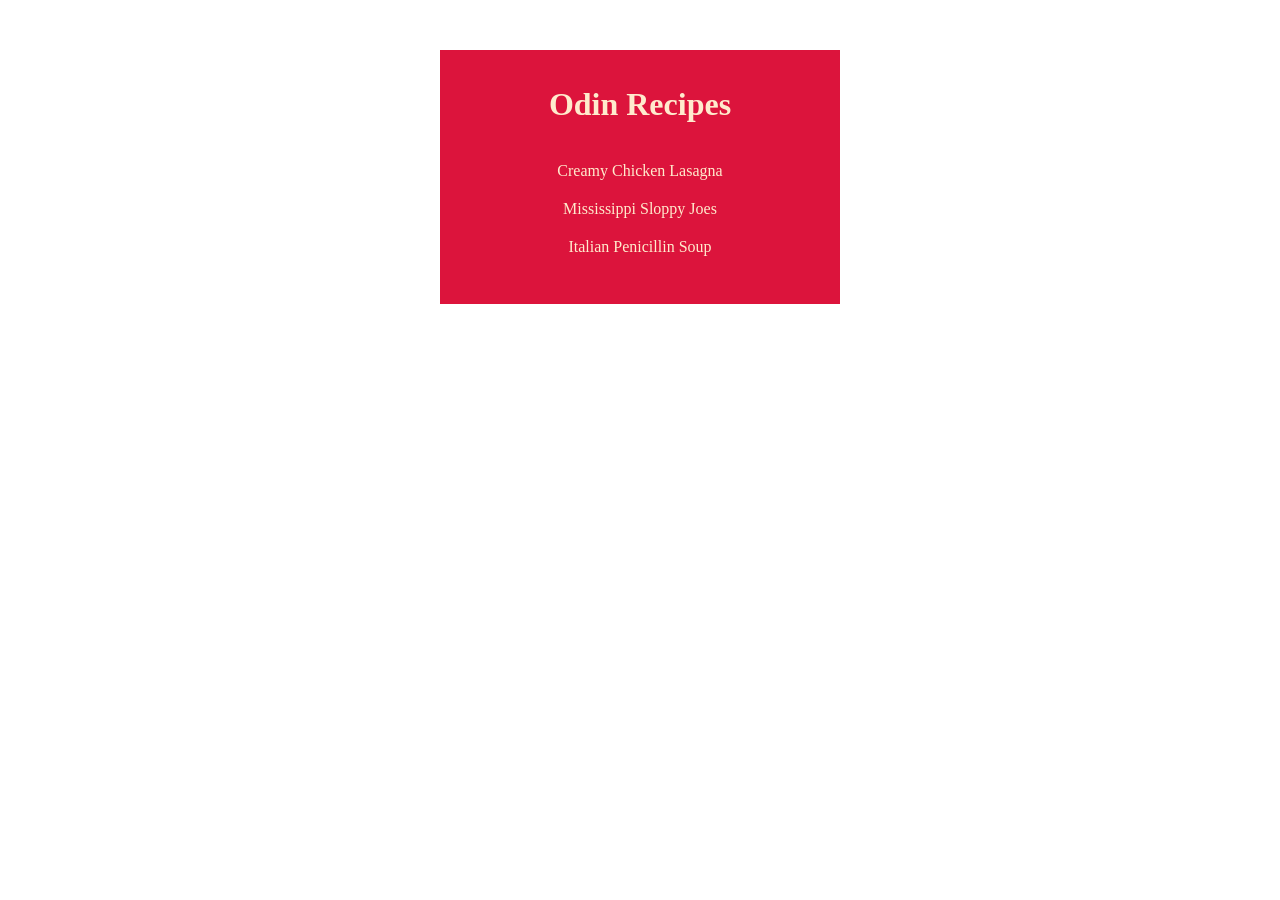
<file: index.html>
<!DOCTYPE html>
<html lang="en">
<head>
    <meta charset="UTF-8">
    <meta name="viewport" content="width=device-width, initial-scale=1.0">
    <link rel="stylesheet" href="style.css">
    <title>odin-recipes</title>
</head>
<body>
    <div class="container">
        <h1 class="heading">Odin Recipes</h1>
        <ul>
            <li><a href="./recipes/lasagna.html">Creamy Chicken Lasagna</a></li>
            <li><a href="./recipes/sandwich.html">Mississippi Sloppy Joes</a></li>
            <li><a href="./recipes/soup.html">Italian Penicillin Soup</a></li>
        </ul>
    </div>
</body>
</html>
</file>
<file: style.css>
* {
    box-sizing: border-box;
    /* outline: 1px solid red; */
}

.container {
    width: 400px;
    background-color: crimson;
    margin: 0 auto;
    padding: 15px;
    margin-top: 50px;
    text-align: center;
}

.heading, a {
    color: blanchedalmond;
}


ul {
    list-style: none;
    padding: 2px;
}

li,a {
    margin: 10px;
    padding: 5px;
    text-decoration: none;
}


a:hover {
    color: black;
    border: 1px solid black;
}
</file>
